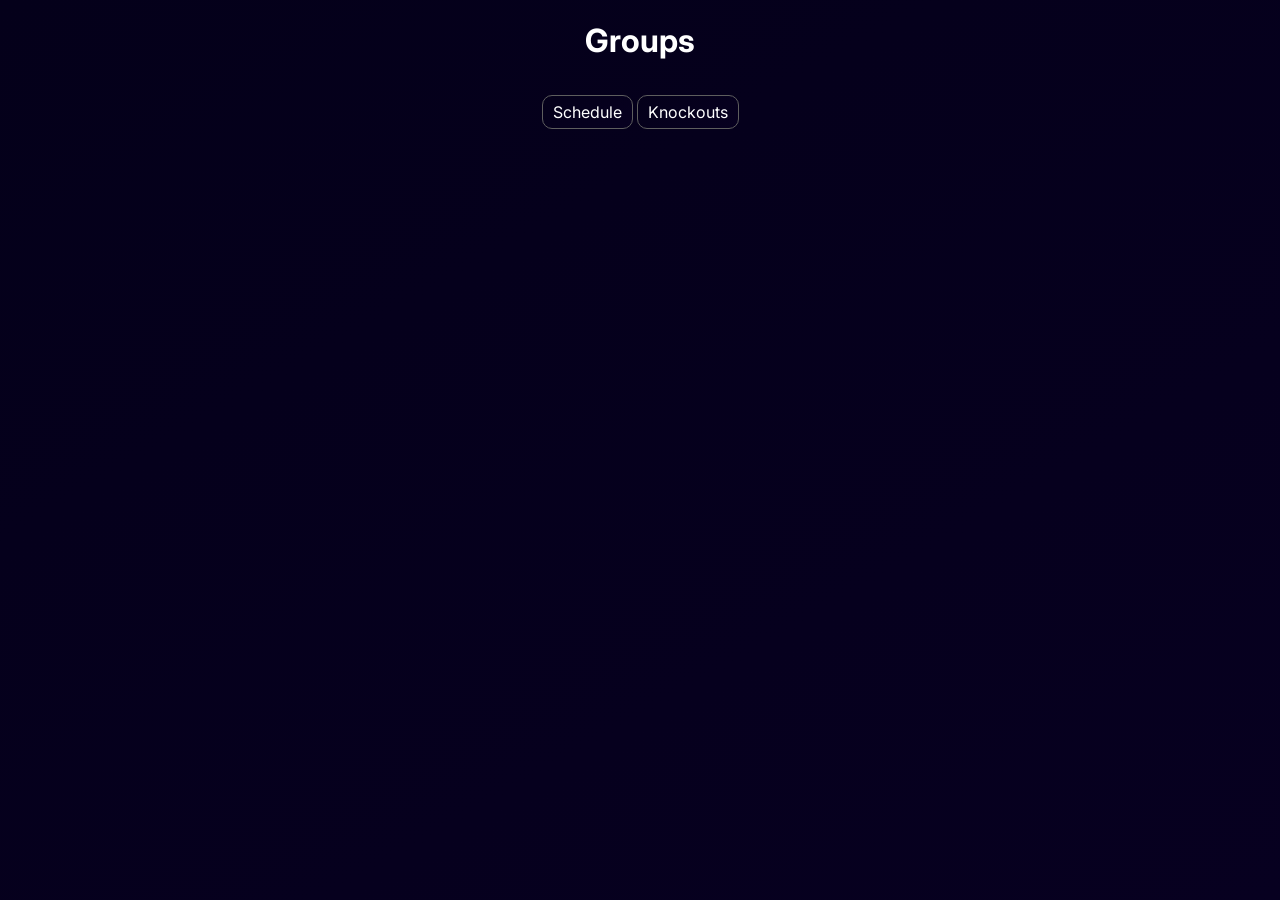
<file: groups.html>
<!DOCTYPE html>
<html lang="en">

<head>
    <meta charset="UTF-8">
    <meta name="viewport" content="width=device-width, initial-scale=1.0">
    <title>Groups</title>
    <link rel="stylesheet" href="./css/groups-style.css">
    <script src="./scripts/groups.js" defer></script>
    <link rel="icon" type="image/x-icon" href="./flags/icon.png">
</head>

<body>
    <header>
        <center>
            <h1>Groups</h1>
    </header>
    </center>

    <main>
        <center>
            <div id="container" class="container"></div>
    </main>
    </center>

    <footer>
        <center>
            <a href="index.html" class="index">Schedule</a>
            <a href="knockouts.html" class="index">Knockouts</a>
        </center>
    </footer>
</body>

</html>
</file>
<file: css/groups-style.css>
@import url('https://fonts.googleapis.com/css2?family=Inter:wght@400;500;600;700;800&display=swap');

@keyframes load {
    from {
        color: transparent;
    }

    to {
        color: white;
    }
}

body {
    background-image: linear-gradient(150deg, rgb(4, 0, 26), rgb(7, 0, 32));
    background-repeat: no-repeat;
    background-attachment: fixed;
    font-family: "Inter", sans-serif;
    color: white;
}

header, nav {
    color: transparent;
    animation: load;
    animation-duration: 0.3s;
    animation-fill-mode: forwards;
}
h1 {
    font-weight: bold;
}
nav {
    padding-bottom: 20px;
    display: flex;
    justify-content: space-evenly;
}
.index {
    background-image: linear-gradient(150deg, rgb(4, 0, 26), rgb(7, 0, 32));
    border: solid;
    border-color: rgb(94, 94, 94);
    border-width: 1px;
    padding-top: 6px;
    padding-bottom: 6px;
    padding-left: 10px;
    padding-right: 10px;
    border-radius: 10px;
    color: inherit;
    text-decoration: inherit;
}
footer {
    padding-top: 20px;
    padding-right: 5px;
    padding-left: 5px;
    padding-bottom: 20px;
}
.container {
    display: flex;
    flex-direction: column;
}

.box {
    display: flex;
    flex-direction: column;
    gap: 6px;
}

.group_box {
    text-align: left;
    padding-bottom: 6px;
    border-radius: 10px;
    font-size: 13px;
    padding: 6px;
    background-image: linear-gradient(140deg, rgb(7, 0, 37), rgb(8, 7, 48));
    border: 1px solid rgb(94, 94, 94);
}

.group_name {
    color: gold;
}

@media (min-width: 740px){
    .box{
        display: grid;
        grid-template-columns: auto auto auto;
        width: 75%;
        align-self: center;
    }
}
</file>
